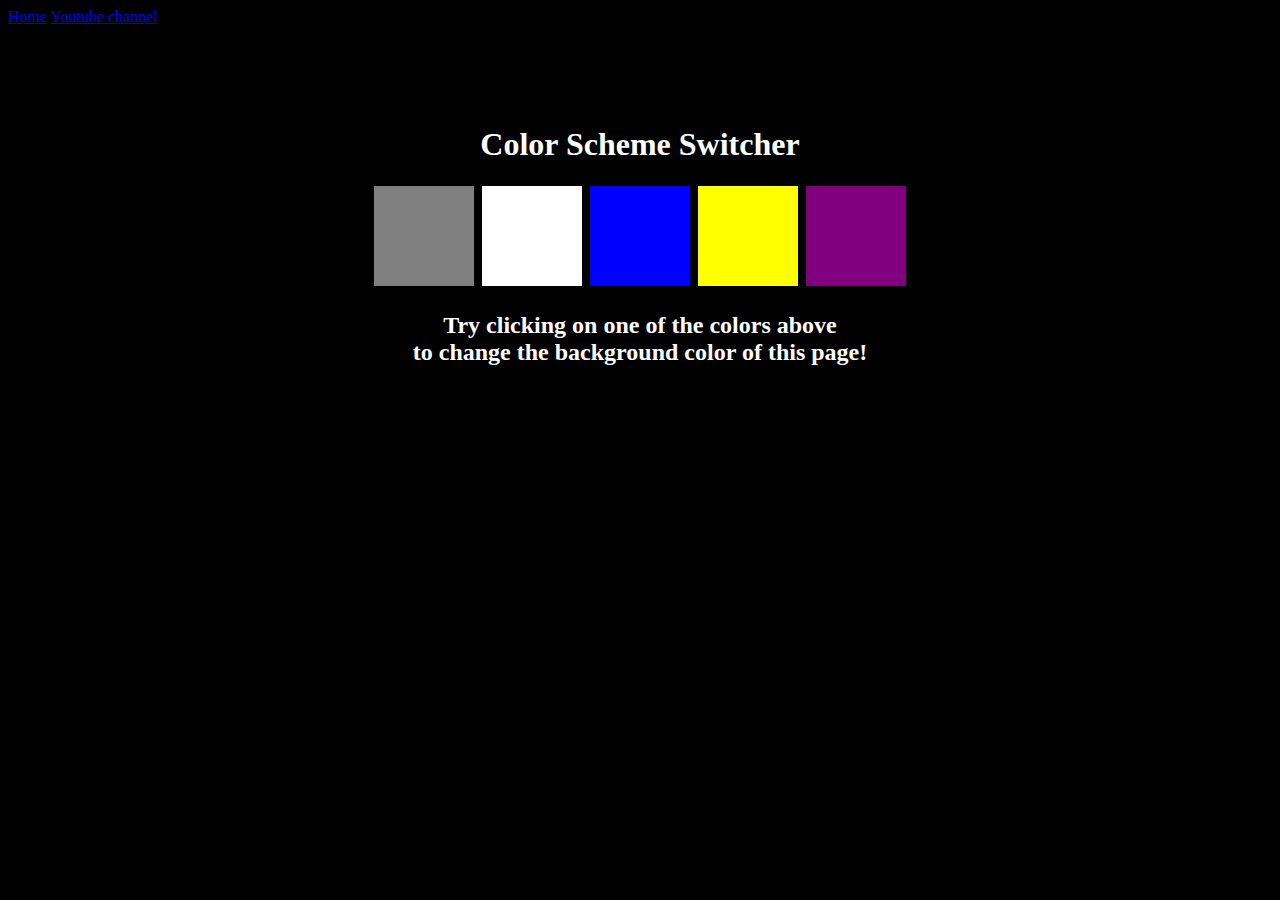
<file: projects/01_project/index.html>
<!DOCTYPE html>
<html lang="en">
  <head>
    <meta charset="UTF-8" />
    <meta name="viewport" content="width=device-width, initial-scale=1.0" />
    <meta http-equiv="X-UA-Compatible" content="ie=edge" />
    <link rel="stylesheet" href="style.css" />
    <!-- <link rel="stylesheet" href="../styles.css" /> -->
    <title>JavaScript Background Color Switcher</title>
  </head>
  <body style = "background-color: black; color: #ffff;">
    <nav>
      <a href="/" aria-current="page">Home</a>
      <a target="_blank" href="https://www.youtube.com/@chaiaurcode"
        >Youtube channel</a
      >
    </nav>
    <div class="canvas">
      <!-- <a
        style="
          background-color: #fff;
          padding: 10px 30px;
          border-radius: 8px;
          color: #212121;
          text-decoration: none;
          border: 2px solid #212121;
        "
        href="../index.html"
        >Back to Home Page</a
      > -->
      <h1 class = "heading">Color Scheme Switcher</h1>
      <span class="button" id="grey"></span>
      <span class="button" id="white"></span>
      <span class="button" id="blue"></span>
      <span class="button" id="yellow"></span>
      <span class="button" id="purple"></span>
      <h2 class = "heading">
        Try clicking on one of the colors above
        <span>to change the background color of this page!</span>
      </h2>
    </div>
    <script src="script.js"></script>
  </body>
</html>
</file>
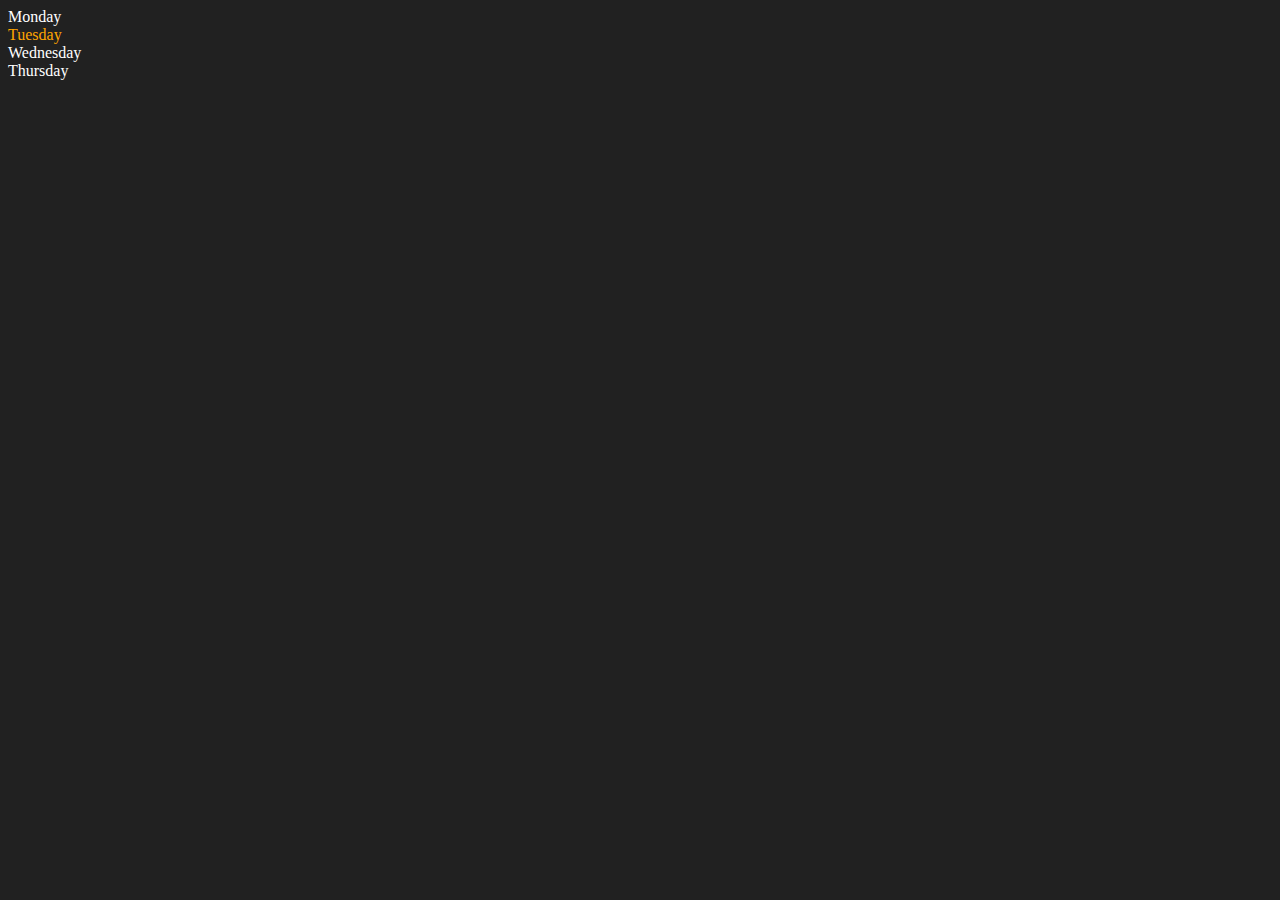
<file: dom/01_dom.html>
<!DOCTYPE html>
<html lang="en">
<head>
    <meta charset="UTF-8">
    <meta name="viewport" content="width=device-width, initial-scale=1.0">
    <title>Welcome, Vaibhav Baneshi</title>
</head>
<body style = "background-color: #212121; color: #fff">
    <div class="parent">
        <div class="day">Monday</div>
        <div class="day">Tuesday</div>
        <div class="day">Wednesday</div>
        <div class="day">Thursday</div>
    </div>
</body>
<script>
    const parent = document.querySelector('.parent')
    console.log(parent);
    console.log(parent.children);
    console.log(parent.children[1]);
    console.log(parent.children[1].innerHTML);

    for (let i = 0; i < parent.children.length; i++) {
        console.log(parent.children[i].innerHTML);        
    }
    parent.children[1].style.color = "orange"
    console.log(parent.firstElementChild);
    console.log(parent.lastElementChild);

    const dayOne = document.querySelector('.day')
    console.log(dayOne);
    console.log(dayOne.parentElement);
    console.log(dayOne.nextElementSibling);

    console.log("Nodes: ", parent.childNodes);
</script>
</html>
</file>
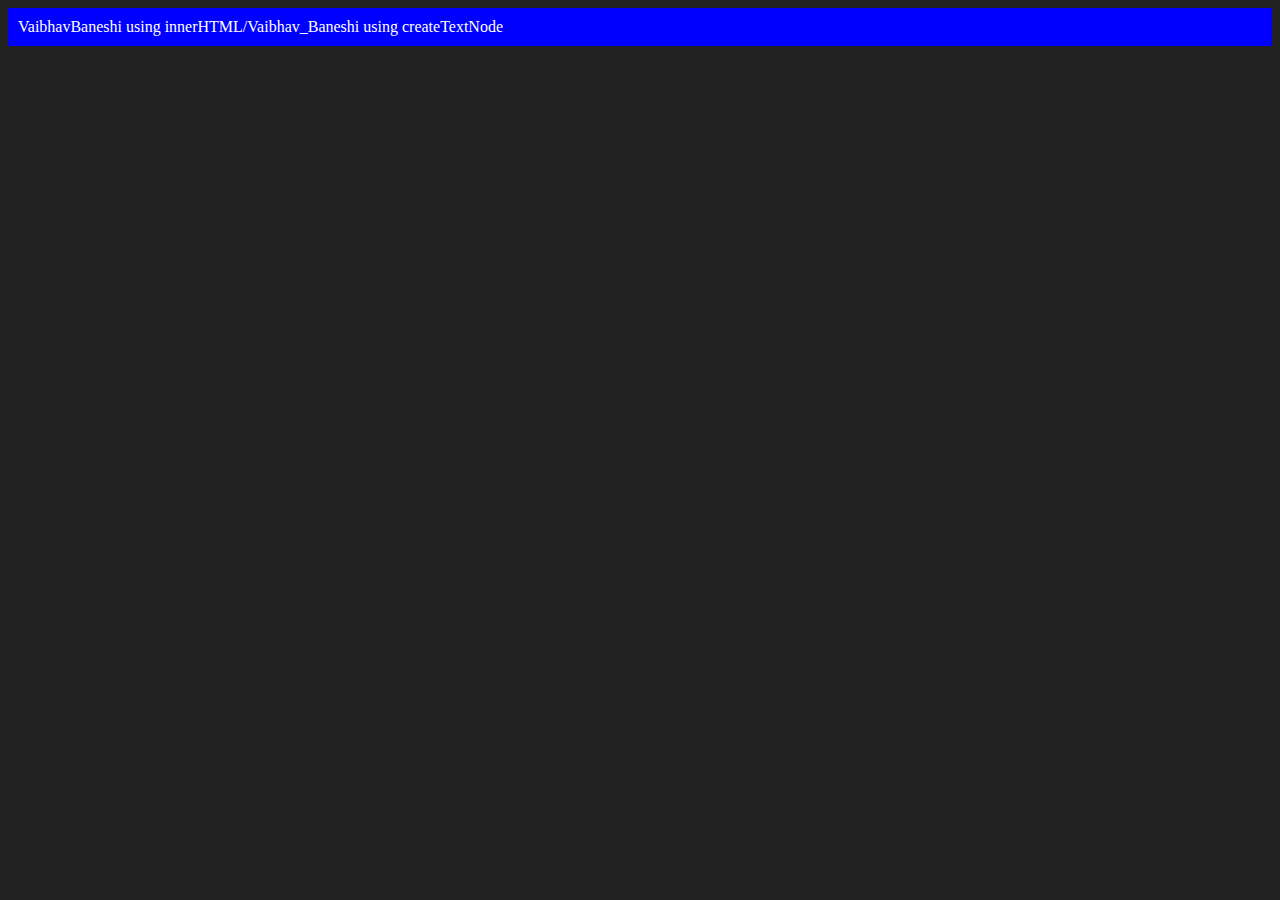
<file: dom/02_dom.html>
<!DOCTYPE html>
<html lang="en">
<head>
    <meta charset="UTF-8">
    <meta name="viewport" content="width=device-width, initial-scale=1.0">
    <title>Document</title>
</head>
<body style = "background-color: #212121; color: #ffff">
    
</body>
<script>
    const div = document.createElement('div')
    console.log(div);
    div.className = "main";
    div.id = Math.random() * 10;
    div.setAttribute("title", "generateTitle")
    div.style.backgroundColor = 'blue'
    div.style.padding = "10px";
    div.innerHTML = "VaibhavBaneshi using innerHTML" //Both ways are used to add inner text 
    const addText = document.createTextNode("/Vaibhav_Baneshi using createTextNode") //Both ways are used to add inner text 
    div.appendChild(addText)

    document.body.appendChild(div)
</script>
</html>
</file>
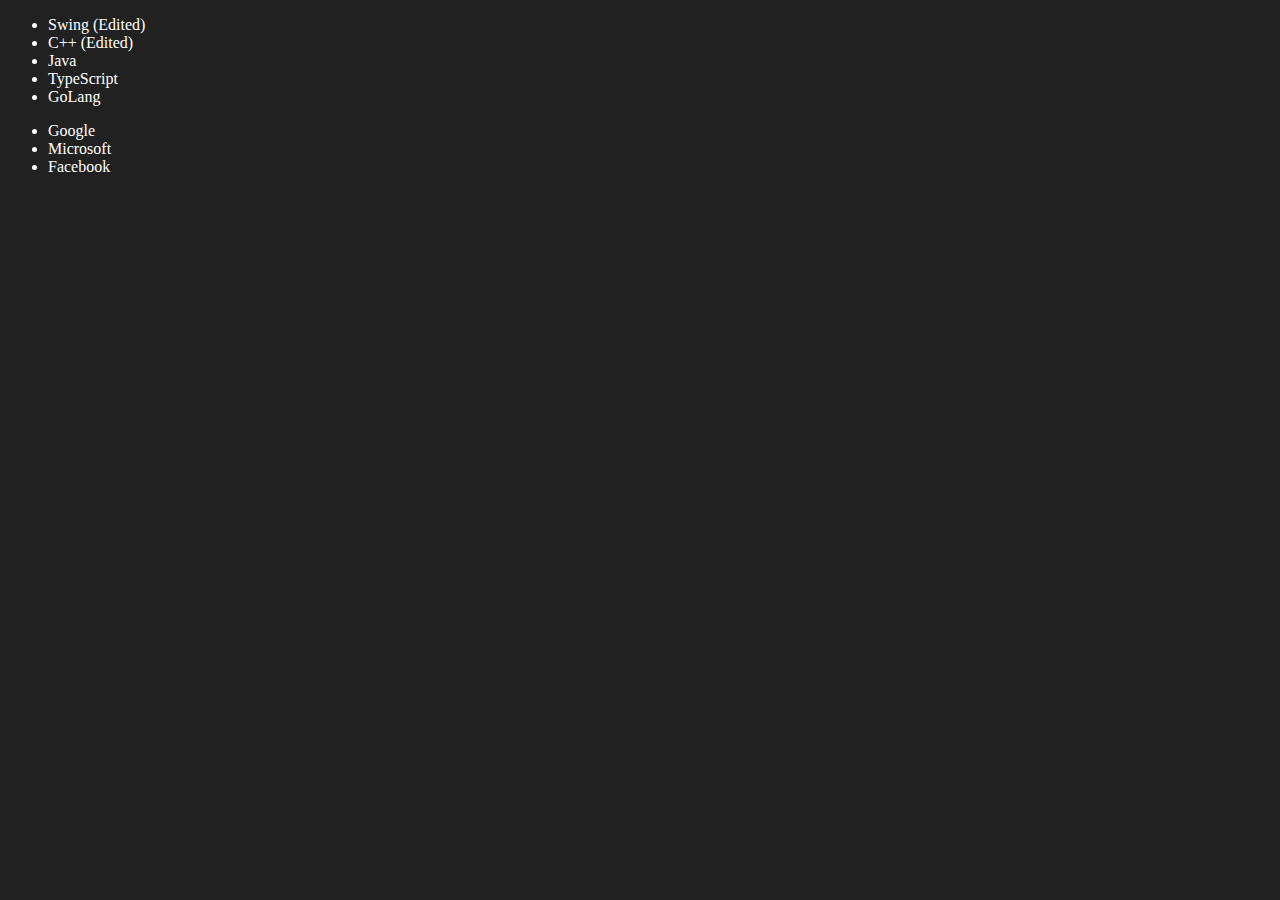
<file: dom/03_dom.html>
<!DOCTYPE html>
<html lang="en">
<head>
    <meta charset="UTF-8">
    <meta name="viewport" content="width=device-width, initial-scale=1.0">
    <title>Document</title>
</head>
<body style = "background-color: #212121; color: #fff">
    <ul class = "language">
        <li>
            JavaScript
        </li>
    </ul>
</body>
<script>
    //Basic Approach
    function addLanguage(langName) {
        const li = document.createElement('li')
        li.innerHTML = `${langName}`
        document.querySelector('.language').appendChild(li)
    }

    addLanguage("Python")
    addLanguage("Java")
    addLanguage("TypeScript")

    //Optimized Approach
    function addLangOptimize(langName) {
        const li = document.createElement('li')
        li.appendChild(document.createTextNode(langName))
        document.querySelector('.language').appendChild(li)
    }

    addLangOptimize("GoLang")
    addLangOptimize("Ruby")

    const ul = document.createElement('ul')
    ul.className = 'ul'
    document.body.appendChild(ul)
    console.log(ul);

    function addCompany(companyName) {
        const li = document.createElement('li')
        li.appendChild(document.createTextNode(companyName))
        document.querySelector('.ul').appendChild(li)
    }

    addCompany("Google")
    addCompany("Microsoft")
    addCompany("Facebook")

    //Edit
    const secondLang = document.querySelector("li:nth-child(2)")
    const newli = document.createElement('li')
    newli.textContent = "C++ (Edited)"
    secondLang.replaceWith(newli)

    const firstLang = document.querySelector("li:first-child")
    firstLang.outerHTML = '<li>Swing (Edited)</li>'

    //Remove
    const lastLang = document.querySelector('li:last-child')
    lastLang.remove()
    console.log("The last li is removed");
</script>
</html>
</file>
<file: projects/01_project/style.css>
html {
    margin: 0;
  }
  
  span {
    display: block;
  }
  .canvas {
    margin: 100px auto 100px;
    width: 80%;
    text-align: center;
  }
  
  .button {
    width: 100px;
    height: 100px;
    border: solid black 2px;
    display: inline-block;
  }
  
  #grey {
    background: grey;
  }
  
  #white {
    background: white;
  }
  #blue {
    background: blue;
  }
  #yellow {
    background: yellow;
  }
  
  #purple {
    background: purple;
  }
</file>
